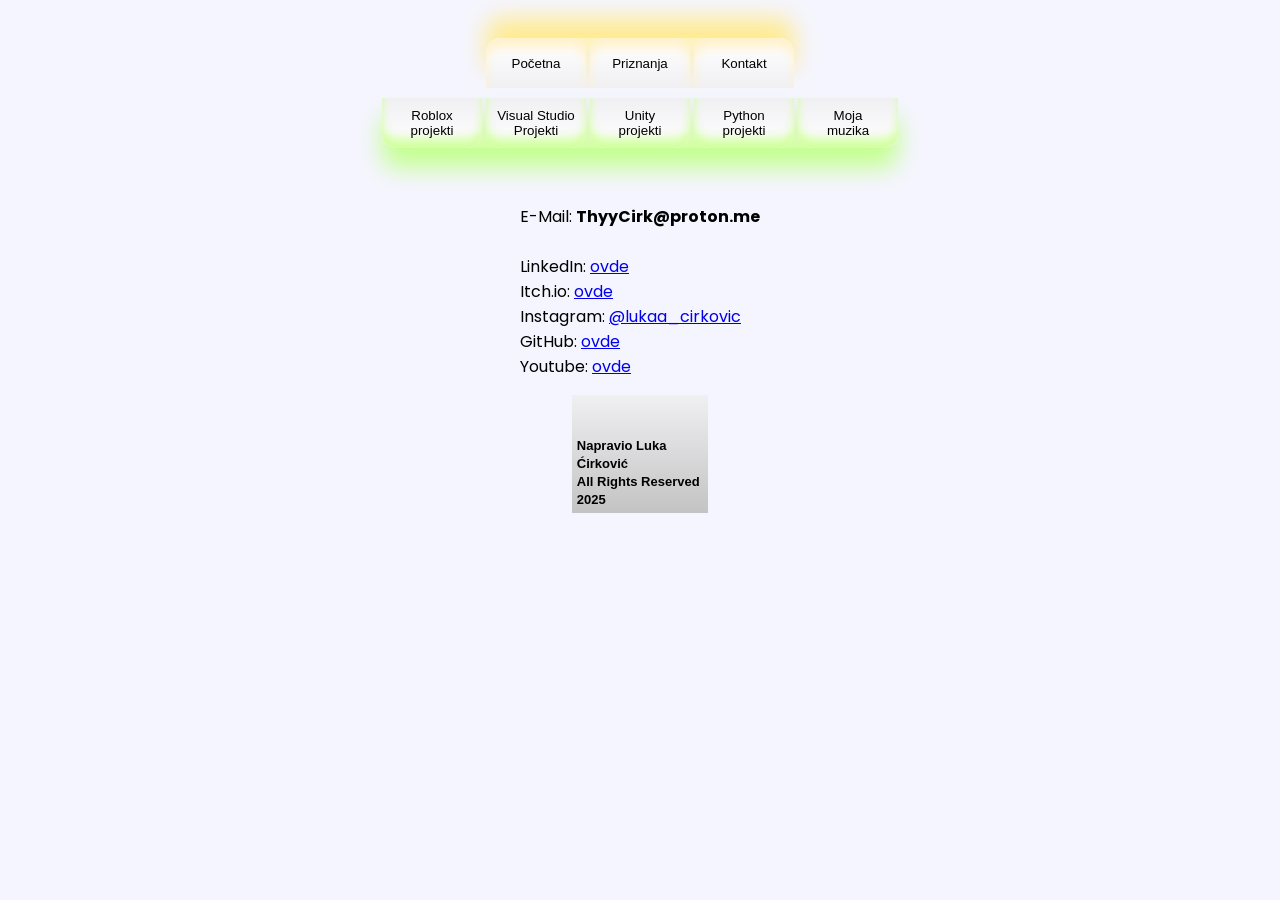
<file: PortfolioSite/contact.html>
<!DOCTYPE html>
<html lang="en">
<head>
    <!--FONTS-->
    <link rel="preconnect" href="https://fonts.googleapis.com">
    <link rel="preconnect" href="https://fonts.gstatic.com" crossorigin>
    <link href="https://fonts.googleapis.com/css2?family=Exile&family=WDXL+Lubrifont+TC&display=swap" rel="stylesheet">
    <link rel="preconnect" href="https://fonts.googleapis.com">
    <link rel="preconnect" href="https://fonts.gstatic.com" crossorigin>
    <link href="https://fonts.googleapis.com/css2?family=Exile&family=Poppins:ital,wght@0,100;0,200;0,300;0,400;0,500;0,600;0,700;0,800;0,900;1,100;1,200;1,300;1,400;1,500;1,600;1,700;1,800;1,900&family=WDXL+Lubrifont+TC&display=swap" rel="stylesheet">
    <!--FONTS-->

    <link rel="stylesheet" href="Css/FadeInCs.css">
    <link rel="stylesheet" href="CssPriznanjaPage/MainCss.css">
    <meta charset="UTF-8">
    <meta name="viewport" content="width=device-width, initial-scale=1.0">
    <title>Kontakt - Portfolio LC</title>
</head>
<body>
    <script>
        window.addEventListener('DOMContentLoaded', () => {
        document.body.classList.add('fade-in');
        });
    </script>
    <div class="SearchBoxContainer">
        <script src="Scripts/SearchButtons.js"></script>
        <link rel="stylesheet" href="Css/SearchCs.css">
        <div id="stranice">
            <button onclick="HomePage()">Početna</button>
            <button onclick="priznanjaPage()">Priznanja</button>
            <button onclick="contactPage()">Kontakt</button>
        </div>
        <div id="stranice2">
            <button onclick="robloxStvari()">Roblox<br>projekti</button>
            <button onclick="vsStvari()">Visual Studio Projekti</button>
            <button onclick="unityStvari()">Unity<br>projekti</button>
            <button onclick="pythonProjekti()">Python<br>projekti</button>
            <button onclick="muzikaStvari()">Moja<br>muzika</button>
        </div>
    </div>
    <div class="Main">
        <p>
            E-Mail: <b>ThyyCirk@proton.me</b><br><br>

            LinkedIn: <a href="https://www.linkedin.com/in/luka-%C4%87irkovi%C4%87-8b25533b1/?lipi=urn%3Ali%3Apage%3Ad_flagship3_profile_view_base_contact_details%3BMKE%2BCouART6J3bXVtFfkdA%3D%3D" target="_blank">ovde</a><br>
            Itch.io: <a href="https://thylala.itch.io/" target="_blank">ovde</a><br>
            Instagram: <a href="https://www.instagram.com/lukaa_cirkovic?igsh=NXhzNWJ5c3Axc2x3" target="_blank">@lukaa_cirkovic</a><br>
            GitHub: <a href="https://github.com/ThyyLala" target="_blank" rel="noopener noreferrer">ovde</a><br>
            Youtube: <a href="https://www.youtube.com/channel/UCPU5fz09_KVYnJXkPm-ejlA" target="_blank" rel="noopener noreferrer">ovde</a>
        </p>
    </div>
    
    <div id="Footer">
         <br><br>
        <span>Napravio Luka Ćirković<br>All Rights Reserved 2025</span>
        <style>
            #Footer span {
                font-family: Arial, Helvetica, sans-serif;
                font-weight: bolder;
                font-size: small;
                color: #000000;
                text-align: center;
            }

            #Footer {
                padding: 5px;
                width: 10%;
                justify-self: center;
                background-image: linear-gradient(#f0f0f3, #c3c3c3);
            }
        </style>
    </div>
</body>
</html>
</file>
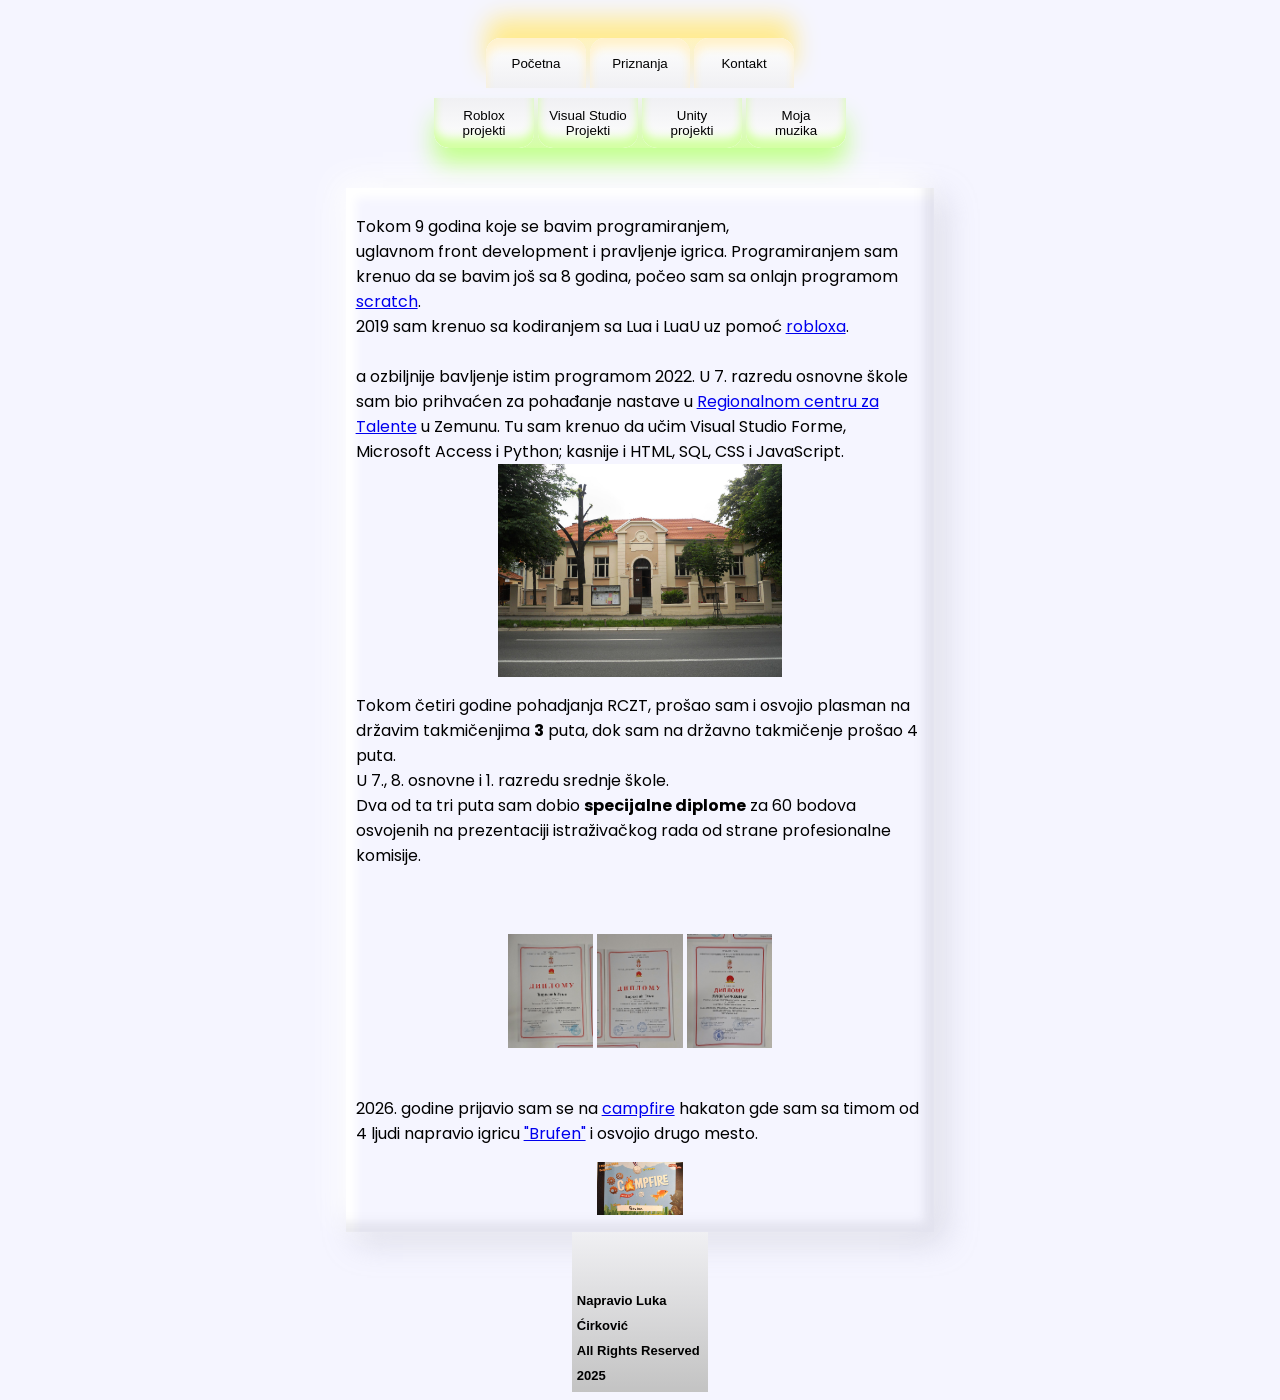
<file: PortfolioSite/priznanja.html>
<!DOCTYPE html>
<html lang="en">
<head>
    <!--FONTS-->
    <link rel="preconnect" href="https://fonts.googleapis.com">
    <link rel="preconnect" href="https://fonts.gstatic.com" crossorigin>
    <link href="https://fonts.googleapis.com/css2?family=Exile&family=WDXL+Lubrifont+TC&display=swap" rel="stylesheet">
    <link rel="preconnect" href="https://fonts.googleapis.com">
    <link rel="preconnect" href="https://fonts.gstatic.com" crossorigin>
    <link href="https://fonts.googleapis.com/css2?family=Exile&family=Poppins:ital,wght@0,100;0,200;0,300;0,400;0,500;0,600;0,700;0,800;0,900;1,100;1,200;1,300;1,400;1,500;1,600;1,700;1,800;1,900&family=WDXL+Lubrifont+TC&display=swap" rel="stylesheet">
    <!--FONTS-->

    <link rel="stylesheet" href="Css/FadeInCs.css">
    <link rel="stylesheet" href="CssPriznanjaPage/MainCss.css">
    <meta charset="UTF-8">
    <meta name="viewport" content="width=device-width, initial-scale=1.0">
    <title>Priznanja - Portfolio LC</title>
</head>
<body>
    <script>
        window.addEventListener('DOMContentLoaded', () => {
        document.body.classList.add('fade-in');
        });
    </script>
    <div class="SearchBoxContainer">
        <script src="Scripts/SearchButtons.js"></script>
        <link rel="stylesheet" href="Css/SearchCs.css">
        <div id="stranice">
            <button onclick="HomePage()">Početna</button>
            <button onclick="priznanjaPage()">Priznanja</button>
            <button onclick="contactPage()">Kontakt</button>
        </div>
        <div id="stranice2">
            <button onclick="projektiPage()">Roblox projekti</button>
            <button onclick="projektiPage()">Visual Studio Projekti</button>
            <button onclick="projektiPage()">Unity<br>projekti</button>
            <button onclick="projektiPage()">Moja<br>muzika</button>
        </div>
    </div>
    <div class="Main">
        <div id="Predgovor_priz">
            <p>
                Tokom 9 godina koje se bavim programiranjem,<br>
                uglavnom front development i pravljenje igrica.
                Programiranjem sam krenuo da se bavim još sa 8 godina, počeo sam sa
                onlajn programom <a href="http://scratch.mit.edu">scratch</a>.
                <br>
                2019 sam krenuo sa kodiranjem sa Lua i LuaU uz pomoć <a href="http://create.roblox.com" target="_blank" rel="noopener noreferrer">robloxa</a>.
                <br><br>
                a ozbiljnije bavljenje istim programom 2022.
                U 7. razredu osnovne škole sam bio prihvaćen za pohađanje nastave u <a href="http://talentizemun.rs/" target="_blank">Regionalnom centru za Talente</a> u Zemunu.
                Tu sam krenuo da učim Visual Studio Forme, Microsoft Access i Python; kasnije i HTML, SQL, CSS i JavaScript.
                <br>
                <img id="rcztSLika" src="Slike\RCZT.png">
            </p>
            <div id="diplome_RCZT">
                <p>
                    Tokom četiri godine pohadjanja RCZT, prošao sam i osvojio plasman na državim takmičenjima <b>3</b> puta, dok sam na državno takmičenje prošao 4 puta. <br>
                    U 7., 8. osnovne i 1. razredu srednje škole. <br>
                    Dva od ta tri puta sam dobio <b>specijalne diplome</b> za 60 bodova osvojenih na prezentaciji istraživačkog rada
                     od strane profesionalne komisije.
                </p>
        </div>

        <br><br>
        <div id="GalSl1">
            <img src="Slike\D1.jpg">
            <img src="Slike\D2.jpg">
            <img src="Slike\D3.jpg">
        </div>
        <br><br>

        <p>
            2026. godine prijavio sam se na <a href="https://campfire.hackclub.com/">campfire</a> hakaton gde sam sa timom od 
            4 ljudi napravio igricu <a href="https://thylala.itch.io/yebetel-game-jam">"Brufen"</a> i osvojio drugo mesto.
        </p>
        <div id="GalSl1">
            <img src="Slike\brufen.jpg">
        </div>
    </div>
    
    <div id="Footer">
         <br><br>
        <span>Napravio Luka Ćirković<br>All Rights Reserved 2025</span>
        <style>
            #Footer span {
                font-family: Arial, Helvetica, sans-serif;
                font-weight: bolder;
                font-size: small;
                color: #000000;
                text-align: center;
            }

            #Footer {
                padding: 5px;
                width: 10%;
                justify-self: center;
                background-image: linear-gradient(#f0f0f3, #c3c3c3);
            }
        </style>
    </div>
</body>
</html>
</file>
<file: PortfolioSite/Css/FadeInCs.css>
body {
  opacity: 0;
  transition: opacity 1s ease-in;
}
body.fade-in {
  opacity: 1;
}
</file>
<file: PortfolioSite/CssPriznanjaPage/MainCss.css>
body {
    background-color: #f0f0f3;
    display: flex;
    flex-direction: column;
    justify-content: center;
    align-items: center;
    background: #f5f5ff;
}

.Main div#Predgovor_priz {
    padding: 10px;
    width: 45%;
    font-family: "Poppins", sans-serif;
    font-weight: light;
    box-shadow: 
        -10px -10px 30px #FFFFFF,
        10px 10px 30px rgba(174, 174, 192, 0.4),
        inset -10px -10px 10px rgba(174, 174, 192, 0.25),
        inset 10px 10px 10px #FFFFFF;
}

#GalSl1 {
    display: inline-block;   /* makes the whole div shrink to its content */
    text-align: center;      /* optional: centers images inside if needed */
}

#GalSl1 img {
    width: 15%;
    display: inline-block;   /* images stay next to each other */
}

#rcztSLika {
    display: block;
    margin-left: auto;
    margin-right: auto;
    width: 50%;
}

.Main {
    font-family: "Poppins", sans-serif;
    font-weight: light;
    display: flex;
    flex-direction: column;
    justify-content: center;
    align-items: center;
}

#footer {
    width: auto;
}
</file>
<file: PortfolioSite/Css/SearchCs.css>
div#stranice {
    align-items: center;
    background-image: linear-gradient(#fff3bc, #f0f0f3);
    box-shadow: 
        0px -20px 25px #ffeb90;
    border-top-left-radius: 15px;
    border-top-right-radius: 15px;
}

div#stranice2 {
    margin: 10px;
    align-items: center;
    background-image: linear-gradient(#f0f0f3, #d3ffa2);
    box-shadow: 
        0px 20px 25px #c4ff90;
    border-bottom-left-radius: 15px;
    border-bottom-right-radius: 15px;
}

.SearchBoxContainer {
    margin-top: 30px;
    margin-bottom: 30px;
}

.SearchBoxContainer {
  display: flex;
  flex-direction: column;
  align-items: center;
  justify-content: space-around;
  width: 100%;
}

.SearchBoxContainer div#stranice button {
    width: 100px;
    height: 50px;
    background-image: linear-gradient(#ffffff, #f0f0f3);
    border: none;
    overflow: hidden;
    box-shadow: 
        inset 0px 10px 10px #fff2cd;
    border-top-left-radius: 15px;
    border-top-right-radius: 15px;
    transition: box-shadow 0.2s ease-in;
}

.SearchBoxContainer div#stranice button:hover {
    box-shadow: 
        inset 10px 10px 10px #fff2cd,
        inset 0px 15px 5px #ac9c73;
  transition: box-shadow 0.2s ease-in;
}

.SearchBoxContainer div#stranice2 button {
    width: 100px;
    height: 50px;
    background-image: linear-gradient(#f0f0f3, #ffffff);
    border: none;
    overflow: hidden;
    box-shadow: 
        inset 0px -10px 10px #d3ffa2;
    border-bottom-left-radius: 15px;
    border-bottom-right-radius: 15px;
    transition: box-shadow 0.2s ease-in;
}

.SearchBoxContainer div#stranice2 button:hover {
    box-shadow: 
        inset -10px -10px 10px #deffcd,
        inset 0px -15px 5px #889788;
    transition: box-shadow 0.2s ease-in;
}
</file>
